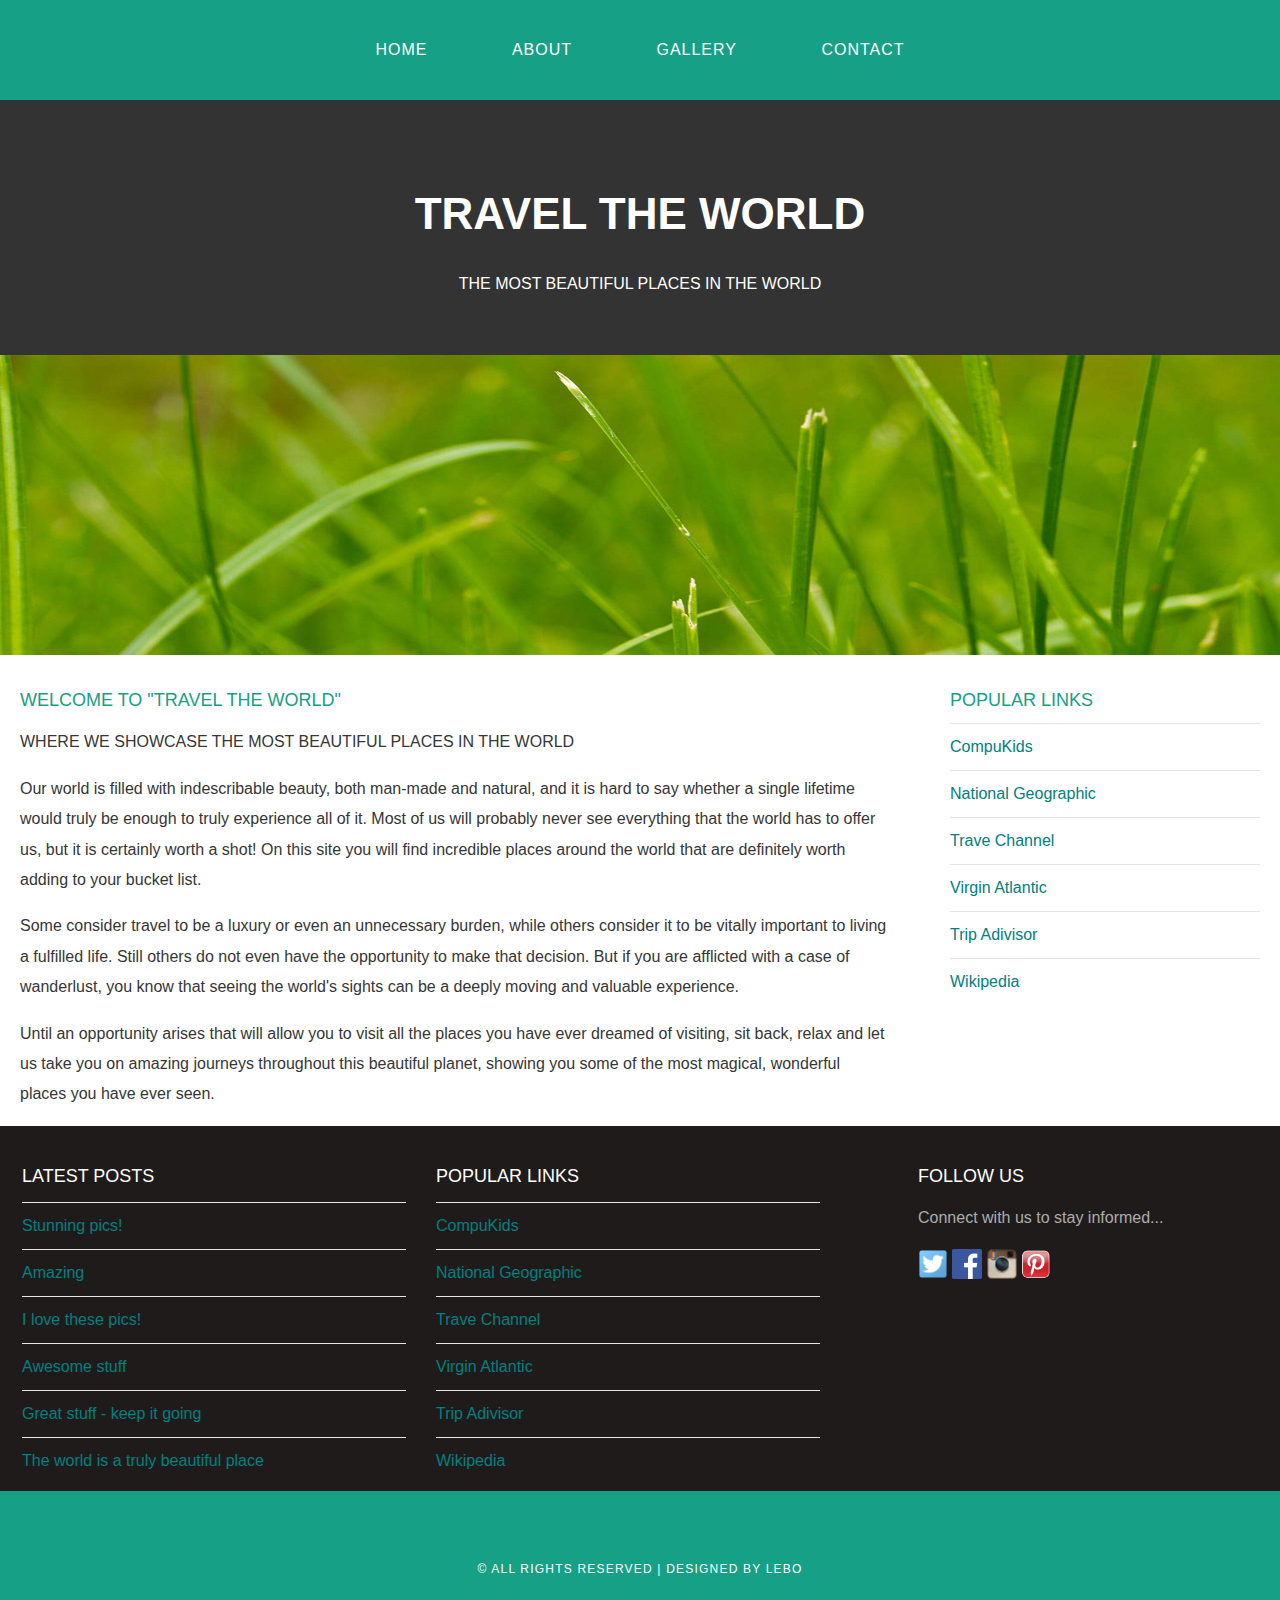
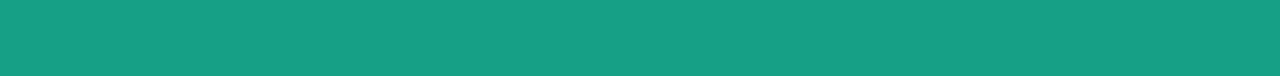
<file: index.html>
<!DOCTYPE html>
<html>
    <head>
        <title>Travel The World</title>
        <link rel="stylesheet" href="style.css">
    </head>
        <body>
            <div id="menu">
                <ul>
                    <li><a href="#">Home</a></li>
                    <li><a href="about.html">About</a></li>
                    <li><a href="gallery.html">Gallery</a></li>
                    <li><a href="contact.html">Contact</a></li>
                </ul>
            </div>

            <div id="header">
                <h1>TRAVEL THE WORLD</h1>
                <p>THE MOST BEAUTIFUL PLACES IN THE WORLD</p>
            </div>

            <div id="banner">
                <img src="images/pic01.jpg"/>
            </div>

            <div id="page">
                <div id="content">
                    <h2>Welcome to "Travel The World"</h2>
                    <p>WHERE WE SHOWCASE THE MOST BEAUTIFUL PLACES IN THE WORLD</p>
                    <p>Our world is filled with indescribable beauty, both man-made and natural, and it is hard to say whether a single lifetime would truly be enough to truly experience all of it. Most of us will probably never see everything that the world has to offer us, but it is certainly worth a shot! On this site you will find incredible places around the world that are definitely worth adding to your bucket list.</p>
                    <p>Some consider travel to be a luxury or even an unnecessary burden, while others consider it to be vitally important to living a fulfilled life. Still others do not even have the opportunity to make that decision. But if you are afflicted with a case of wanderlust, you know that seeing the world's sights can be a deeply moving and valuable experience.</p>
                    <p>Until an opportunity arises that will allow you to visit all the places you have ever dreamed of visiting, sit back, relax and let us take you on amazing journeys throughout this beautiful planet, showing you some of the most magical, wonderful places you have ever seen.</p>
                </div>

                <div id="sidebar">
                    <h2>Popular Links</h2>
                    <ul class="styled">
                        <li><a href="http://www.compukids.me">CompuKids</a></li>
                        <li><a href="http://www.nationalgeographic.com/">National Geographic</a></li>
                        <li><a href="http://www.travelchannel.com/">Trave Channel</a></li>
                        <li><a href="http://www.virgin-atlantic.com/us/en.html">Virgin Atlantic</a></li>
                        <li><a href="http://www.tripadvisor.com">Trip Adivisor</a></li>
                        <li><a href="https://en.wikipedia.org/wiki/Main_Page">Wikipedia</a></li>
                        </ul>
                </div>
            </div>

            <div id="footer">
                <div id="box1">
                    <h2>Latest posts</h2>
                    <ul class="styled">
                        <li><a href="#">Stunning pics!</a></li>
                        <li><a href="#">Amazing</a></li>
                        <li><a href="#">I love these pics!</a></li>
                        <li><a href="#">Awesome stuff</a></li>
                        <li><a href="#">Great stuff - keep it going</a></li>
                        <li><a href="#">The world is a truly beautiful place</a></li>
                        </ul>
                </div>

                <div id="box2">
                    <h2>Popular Links</h2>
                    <ul class="styled">
                        <li><a href="http://www.compukids.me">CompuKids</a></li>
                        <li><a href="http://www.nationalgeographic.com/">National Geographic</a></li>
                        <li><a href="http://www.travelchannel.com/">Trave Channel</a></li>
                        <li><a href="http://www.virgin-atlantic.com/us/en.html">Virgin Atlantic</a></li>
                        <li><a href="http://www.tripadvisor.com">Trip Adivisor</a></li>
                        <li><a href="https://en.wikipedia.org/wiki/Main_Page">Wikipedia</a></li>
                        </ul>
                </div>

                <div id="box3">
                    <h2>Follow Us</h2>
                    <p>Connect with us to stay informed...</p>
                    <a href="#"><img src="images/twitter.png" height="30"/></a>
                    <a href="#"><img src="images/facebook.png" height="30"/></a>
                    <a href="#"><img src="images/instagram.png" height="30"/></a>
                    <a href="#"><img src="images/pinterest.png" height="30"/></a>
                </div>
            </div>
            <div id="copyright">
                <p>&copy; All Rights Reserved  |  Designed by Lebo</p>
            </div>
              
        </body>
    
</html>
</file>
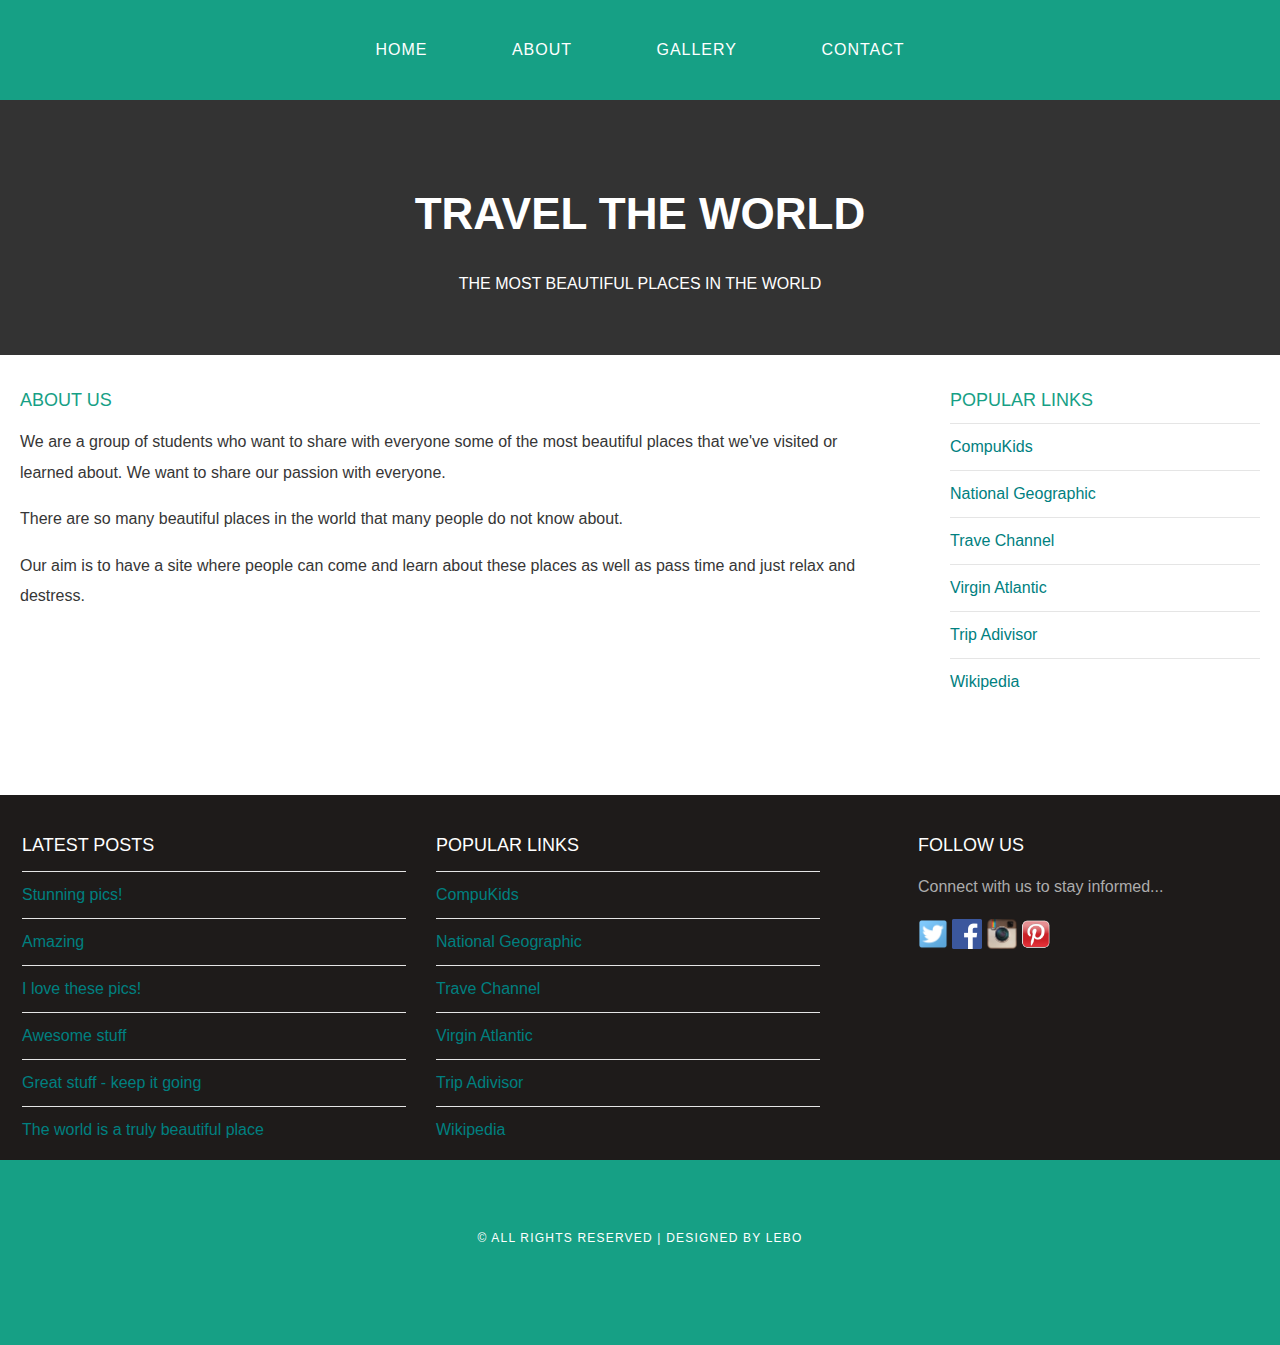
<file: about.html>
<!DOCTYPE html>
<html>
    <head>
        <title>Travel The World</title>
        <link rel="stylesheet" href="style.css">
    </head>
        <body>
            <div id="menu">
                <ul>
                    <li><a href="index.html">Home</a></li>
                    <li><a href="#">About</a></li>
                    <li><a href="gallery.html">Gallery</a></li>
                    <li><a href="contact.html">Contact</a></li>
                </ul>
            </div>

            <div id="header">
                <h1>TRAVEL THE WORLD</h1>
                <p>THE MOST BEAUTIFUL PLACES IN THE WORLD</p>
            </div>

            <div id="page">
                <div id="content">
                    <h2>About Us</h2>
                    <p>We are a group of students who want to share with everyone some of the most beautiful places that we've visited or learned about. We want to share our passion with everyone.</p>
                    <p>There are so many beautiful places in the world that many people do not know about. </p>
                    <p>Our aim is to have a site where people can come and learn about these places as well as pass time and just relax and destress. </p>
                </div>

                <div id="sidebar">
                    <h2>Popular Links</h2>
                    <ul class="styled">
                        <li><a href="http://www.compukids.me">CompuKids</a></li>
                        <li><a href="http://www.nationalgeographic.com/">National Geographic</a></li>
                        <li><a href="http://www.travelchannel.com/">Trave Channel</a></li>
                        <li><a href="http://www.virgin-atlantic.com/us/en.html">Virgin Atlantic</a></li>
                        <li><a href="http://www.tripadvisor.com">Trip Adivisor</a></li>
                        <li><a href="https://en.wikipedia.org/wiki/Main_Page">Wikipedia</a></li>
                        </ul>
                </div>
            </div>

            <div id="footer">
                <div id="box1">
                    <h2>Latest posts</h2>
                    <ul class="styled">
                        <li><a href="#">Stunning pics!</a></li>
                        <li><a href="#">Amazing</a></li>
                        <li><a href="#">I love these pics!</a></li>
                        <li><a href="#">Awesome stuff</a></li>
                        <li><a href="#">Great stuff - keep it going</a></li>
                        <li><a href="#">The world is a truly beautiful place</a></li>
                        </ul>
                </div>

                <div id="box2">
                    <h2>Popular Links</h2>
                    <ul class="styled">
                        <li><a href="http://www.compukids.me">CompuKids</a></li>
                        <li><a href="http://www.nationalgeographic.com/">National Geographic</a></li>
                        <li><a href="http://www.travelchannel.com/">Trave Channel</a></li>
                        <li><a href="http://www.virgin-atlantic.com/us/en.html">Virgin Atlantic</a></li>
                        <li><a href="http://www.tripadvisor.com">Trip Adivisor</a></li>
                        <li><a href="https://en.wikipedia.org/wiki/Main_Page">Wikipedia</a></li>
                        </ul>
                </div>

                <div id="box3">
                    <h2>Follow Us</h2>
                    <p>Connect with us to stay informed...</p>
                    <a href="#"><img src="images/twitter.png" height="30"/></a>
                    <a href="#"><img src="images/facebook.png" height="30"/></a>
                    <a href="#"><img src="images/instagram.png" height="30"/></a>
                    <a href="#"><img src="images/pinterest.png" height="30"/></a>
                </div>
            </div>
            <div id="copyright">
                <p>&copy; All Rights Reserved  |  Designed by Lebo</p>
            </div>
              
        </body>
    
</html>
</file>
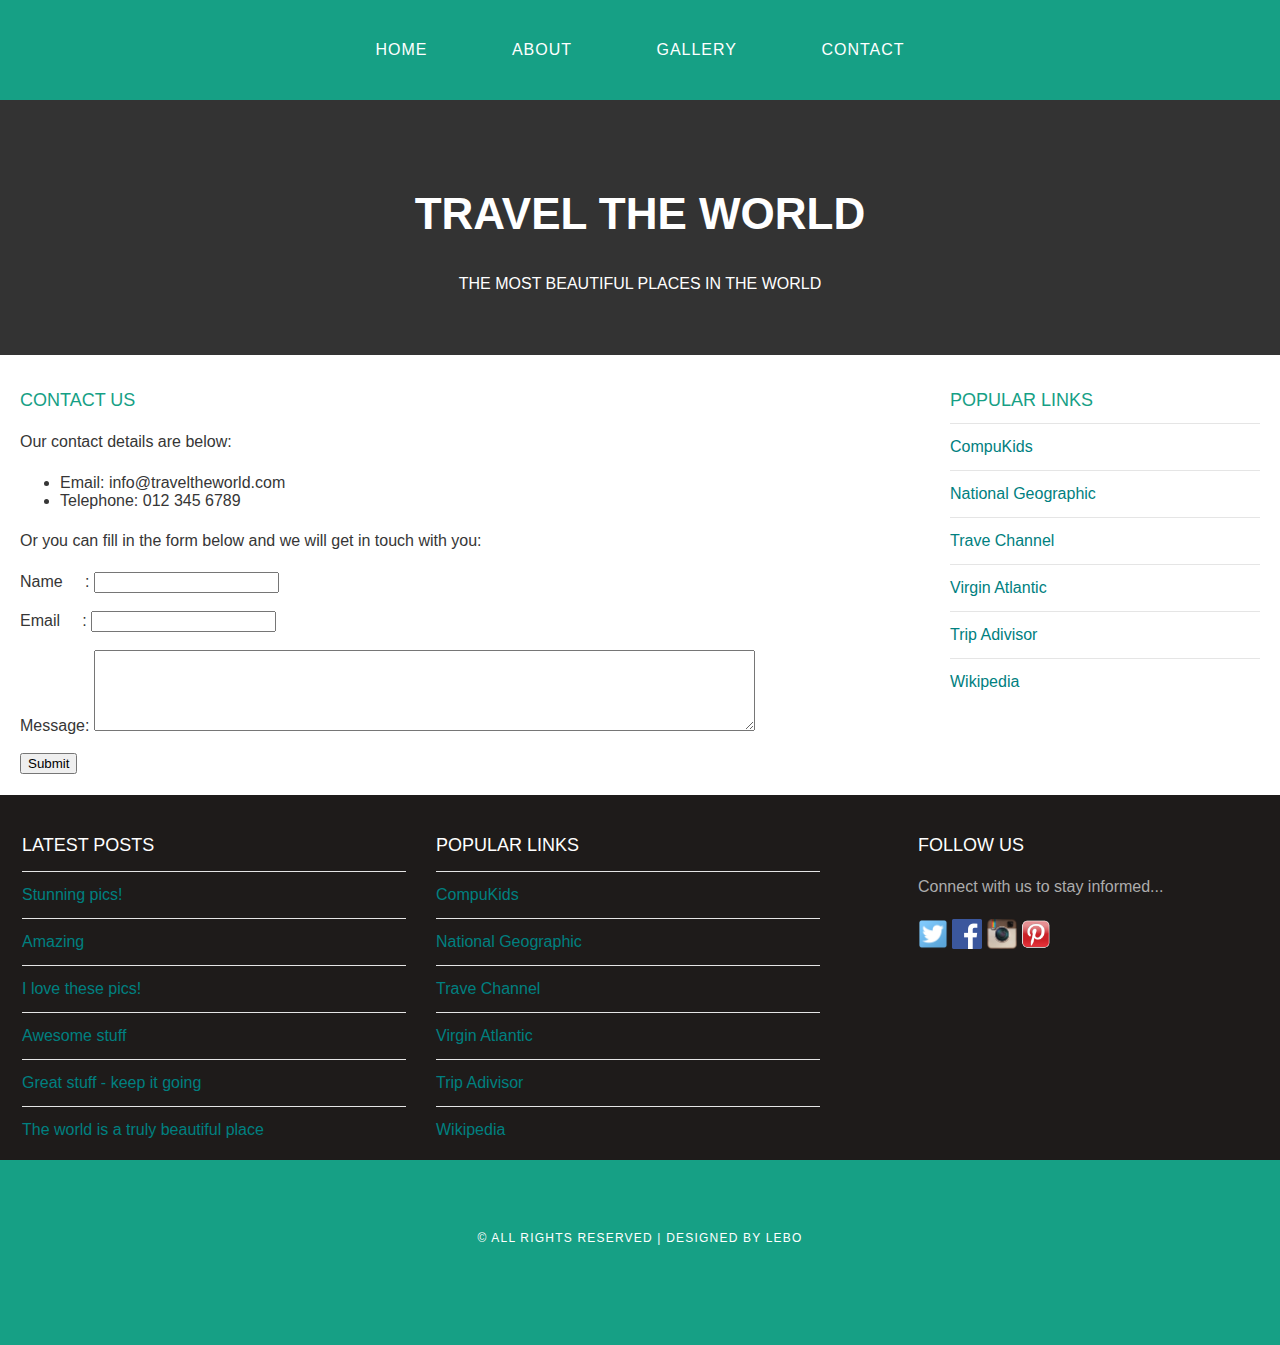
<file: contact.html>
<!DOCTYPE html>
<html>
    <head>
        <title>Travel The World</title>
        <link rel="stylesheet" href="style.css">
    </head>
        <body>
            <div id="menu">
                <ul>
                    <li><a href="index.html">Home</a></li>
                    <li><a href="about.html">About</a></li>
                    <li><a href="gallery.html">Gallery</a></li>
                    <li><a href="#">Contact</a></li>
                </ul>
            </div>

            <div id="header">
                <h1>TRAVEL THE WORLD</h1>
                <p>THE MOST BEAUTIFUL PLACES IN THE WORLD</p>
            </div>

            <div id="page">
                <div id="content">
                    <h2>Contact Us</h2>
                    <p>Our contact details are below:</p>
                    <ul class="style1">
                        <li>Email: info@traveltheworld.com</li>
                        <li>Telephone: 012 345 6789</li>
                    </ul>

                    <p>Or you can fill in the form below and we will get in touch with you:</p>

                    <form>
                        Name&nbsp;&nbsp;&nbsp;&nbsp;&nbsp;: <input type="text" /><br/><br/>
                        Email&nbsp;&nbsp;&nbsp;&nbsp;&nbsp;: <input type="email" /><br/><br/>
                        Message: <textarea cols="80" rows="5"></textarea><br/><br/>
                        <input type="submit" value="Submit"/>
                    </form>
                </div>

                <div id="sidebar">
                    <h2>Popular Links</h2>
                    <ul class="styled">
                        <li><a href="http://www.compukids.me">CompuKids</a></li>
                        <li><a href="http://www.nationalgeographic.com/">National Geographic</a></li>
                        <li><a href="http://www.travelchannel.com/">Trave Channel</a></li>
                        <li><a href="http://www.virgin-atlantic.com/us/en.html">Virgin Atlantic</a></li>
                        <li><a href="http://www.tripadvisor.com">Trip Adivisor</a></li>
                        <li><a href="https://en.wikipedia.org/wiki/Main_Page">Wikipedia</a></li>
                        </ul>
                </div>
            </div>

            <div id="footer">
                <div id="box1">
                    <h2>Latest posts</h2>
                    <ul class="styled">
                        <li><a href="#">Stunning pics!</a></li>
                        <li><a href="#">Amazing</a></li>
                        <li><a href="#">I love these pics!</a></li>
                        <li><a href="#">Awesome stuff</a></li>
                        <li><a href="#">Great stuff - keep it going</a></li>
                        <li><a href="#">The world is a truly beautiful place</a></li>
                        </ul>
                </div>

                <div id="box2">
                    <h2>Popular Links</h2>
                    <ul class="styled">
                        <li><a href="http://www.compukids.me">CompuKids</a></li>
                        <li><a href="http://www.nationalgeographic.com/">National Geographic</a></li>
                        <li><a href="http://www.travelchannel.com/">Trave Channel</a></li>
                        <li><a href="http://www.virgin-atlantic.com/us/en.html">Virgin Atlantic</a></li>
                        <li><a href="http://www.tripadvisor.com">Trip Adivisor</a></li>
                        <li><a href="https://en.wikipedia.org/wiki/Main_Page">Wikipedia</a></li>
                        </ul>
                </div>

                <div id="box3">
                    <h2>Follow Us</h2>
                    <p>Connect with us to stay informed...</p>
                    <a href="#"><img src="images/twitter.png" height="30"/></a>
                    <a href="#"><img src="images/facebook.png" height="30"/></a>
                    <a href="#"><img src="images/instagram.png" height="30"/></a>
                    <a href="#"><img src="images/pinterest.png" height="30"/></a>
                </div>
            </div>
            <div id="copyright">
                <p>&copy; All Rights Reserved  |  Designed by Lebo</p>
            </div>
              
        </body>
    
</html>
</file>
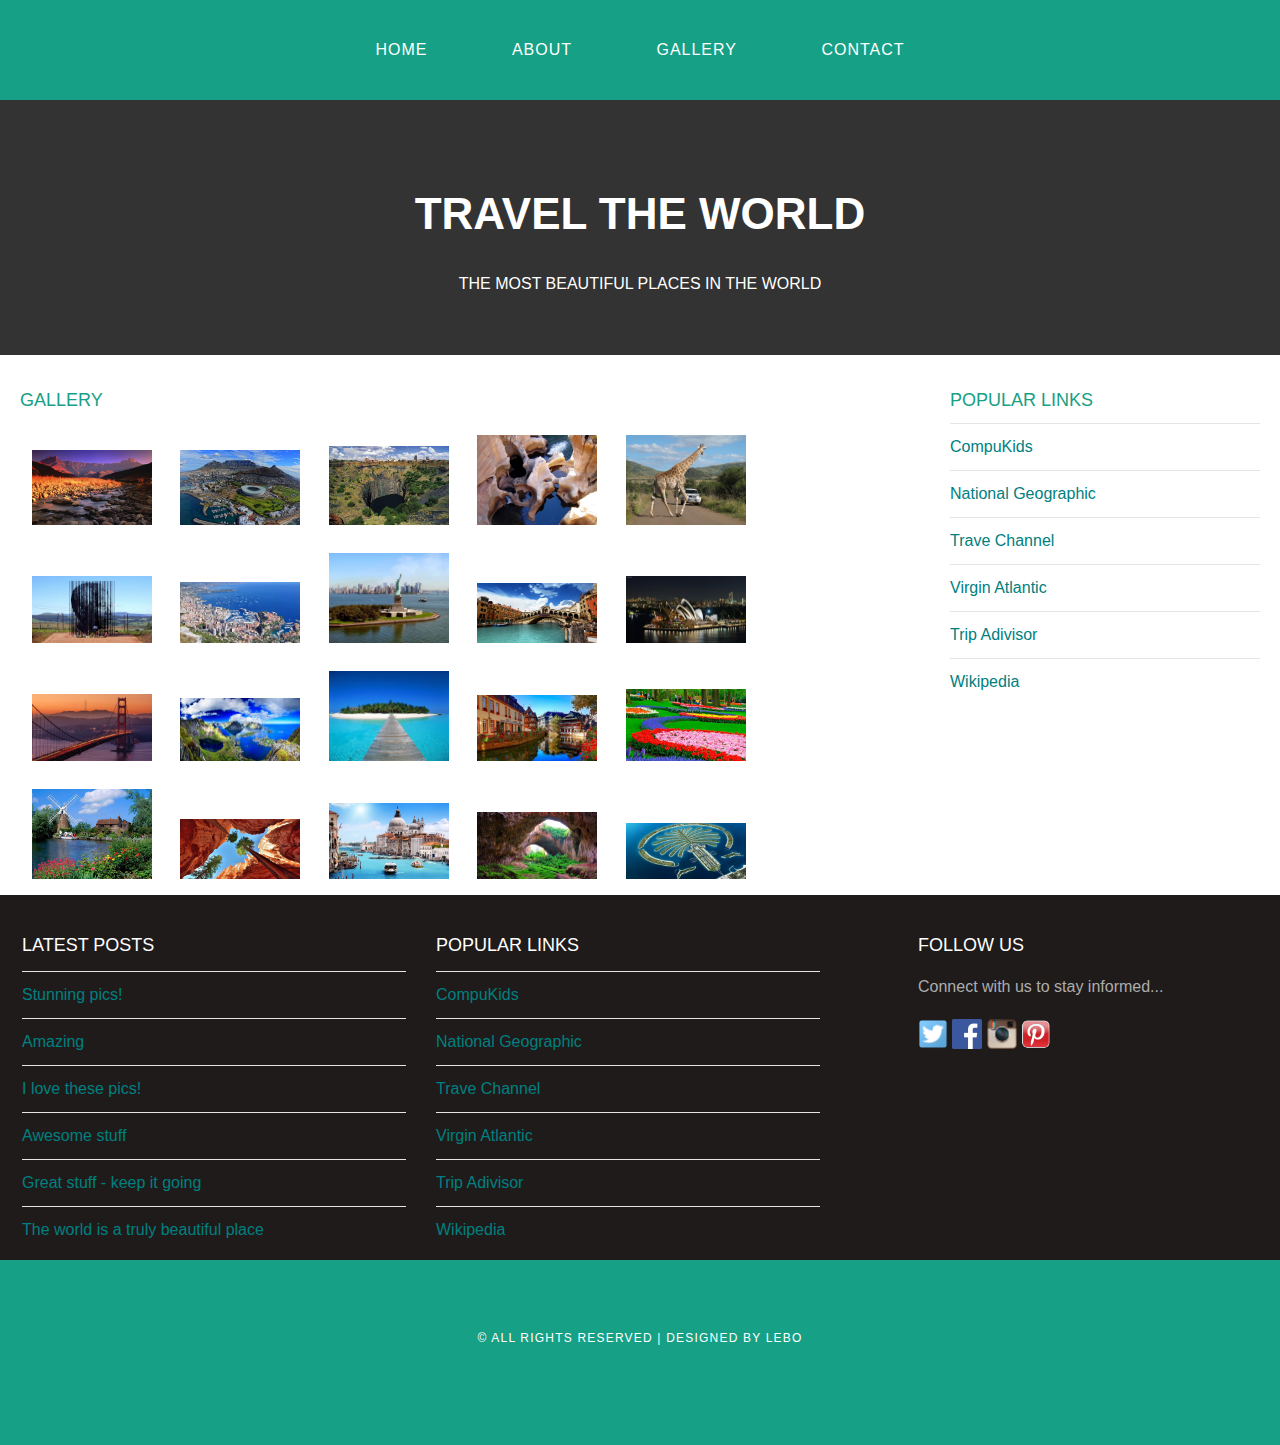
<file: gallery.html>
<!DOCTYPE html>
<html>
    <head>
        <title>Travel The World</title>
        <link rel="stylesheet" href="style.css">
    </head>
        <body>
            <div id="menu">
                <ul>
                    <li><a href="index.html">Home</a></li>
                    <li><a href="about.html">About</a></li>
                    <li><a href="#">Gallery</a></li>
                    <li><a href="contact.html">Contact</a></li>
                </ul>
            </div>

            <div id="header">
                <h1>TRAVEL THE WORLD</h1>
                <p>THE MOST BEAUTIFUL PLACES IN THE WORLD</p>
            </div>

            <div id="page">
                <div id="content">
                    <h2>Gallery</h2>

                    <div id="gallery">
                        <img src="images/pic1.jpg"/>
                        <img src="images/pic2.jpg"/>
                        <img src="images/pic3.jpg"/>
                        <img src="images/pic4.jpg"/>
                        <img src="images/pic5.jpg"/>
                        <img src="images/pic6.jpg"/>
                        <img src="images/pic7.jpg"/>
                        <img src="images/pic8.jpg"/>
                        <img src="images/pic9.jpg"/>
                        <img src="images/pic10.jpg"/>
                        <img src="images/pic11.jpg"/>
                        <img src="images/pic12.jpg"/>
                        <img src="images/pic13.jpg"/>
                        <img src="images/pic14.jpg"/>
                        <img src="images/pic15.jpg"/>
                        <img src="images/pic16.jpg"/>
                        <img src="images/pic17.jpg"/>
                        <img src="images/pic18.jpg"/>
                        <img src="images/pic19.jpg"/>
                        <img src="images/pic20.jpg"/>
                    </div>
                </div>

                <div id="sidebar">
                    <h2>Popular Links</h2>
                    <ul class="styled">
                        <li><a href="http://www.compukids.me">CompuKids</a></li>
                        <li><a href="http://www.nationalgeographic.com/">National Geographic</a></li>
                        <li><a href="http://www.travelchannel.com/">Trave Channel</a></li>
                        <li><a href="http://www.virgin-atlantic.com/us/en.html">Virgin Atlantic</a></li>
                        <li><a href="http://www.tripadvisor.com">Trip Adivisor</a></li>
                        <li><a href="https://en.wikipedia.org/wiki/Main_Page">Wikipedia</a></li>
                        </ul>
                </div>
            </div>

            <div id="footer">
                <div id="box1">
                    <h2>Latest posts</h2>
                    <ul class="styled">
                        <li><a href="#">Stunning pics!</a></li>
                        <li><a href="#">Amazing</a></li>
                        <li><a href="#">I love these pics!</a></li>
                        <li><a href="#">Awesome stuff</a></li>
                        <li><a href="#">Great stuff - keep it going</a></li>
                        <li><a href="#">The world is a truly beautiful place</a></li>
                        </ul>
                </div>

                <div id="box2">
                    <h2>Popular Links</h2>
                    <ul class="styled">
                        <li><a href="http://www.compukids.me">CompuKids</a></li>
                        <li><a href="http://www.nationalgeographic.com/">National Geographic</a></li>
                        <li><a href="http://www.travelchannel.com/">Trave Channel</a></li>
                        <li><a href="http://www.virgin-atlantic.com/us/en.html">Virgin Atlantic</a></li>
                        <li><a href="http://www.tripadvisor.com">Trip Adivisor</a></li>
                        <li><a href="https://en.wikipedia.org/wiki/Main_Page">Wikipedia</a></li>
                        </ul>
                </div>

                <div id="box3">
                    <h2>Follow Us</h2>
                    <p>Connect with us to stay informed...</p>
                    <a href="#"><img src="images/twitter.png" height="30"/></a>
                    <a href="#"><img src="images/facebook.png" height="30"/></a>
                    <a href="#"><img src="images/instagram.png" height="30"/></a>
                    <a href="#"><img src="images/pinterest.png" height="30"/></a>
                </div>
            </div>
            <div id="copyright">
                <p>&copy; All Rights Reserved  |  Designed by Lebo</p>
            </div>
              
        </body>
    
</html>
</file>
<file: style.css>
/* ************************************************************* */
/* Universal style                                               */
/* ************************************************************* */
body{
    margin: 0;
    padding: 0;
    background-color: white;
    font-family:'Raleway' , sans-serif;
    font-size: 16px;
    font-weight: 400;
    color: #363636;
}

p{
    line-height: 190%;
}

a{
    text-decoration: none;
    color: teal;
}

/* ************************************************************* */
/* Menu                                                          */
/* ************************************************************* */
#menu{
    background-color: #16a085;
    height: 100px;
}

#menu ul{
    margin: 0;
    padding: 0;
    list-style-type: none;
    text-align: center;
}

#menu li{
    display: inline-block;
}

#menu a{
    letter-spacing: 1px;
    text-decoration: none;
    text-align: center;
    text-transform: uppercase;
    font-size: 16px;
    line-height: 100px;
    color: white;
    padding: 0 40px;
    border: none;
    display: block;
}

#menu a:hover{
    background-color: #1abc9c;
}

/* ************************************************************* */
/* Header                                                        */
/* ************************************************************* */

#header{
    padding: 60px 0px 40px 0;
    background-color: #333333;
    text-align: center;
}

#header h1{
    letter-spacing: 0.1lem;
    font-size: 44px;
    color: white;
}

#header p{
    letter-spacing: 0.1lem;
    color: white;
}

/* ************************************************************* */
/* Banner                                                        */
/* ************************************************************* */

#banner{
    height: 300px;
}

#banner img{
    width: 100%;
    height: 300px;
}


/* ************************************************************* */
/* Page                                                          */
/* ************************************************************* */

#page{
    min-height: 400px;
    padding: 20px;
}

#page h2{
    margin-bottom: 12px;
    text-transform: uppercase;
    font-weight: 400;
    font-size: 18px;
    color: #16a085;
}

/*content*/

#content{ 
    float: left;
    width: 70%;
}

/*sidebar */

#sidebar{
    float: right;
    width: 25%;
}

/* lists */

ul.styled{
    margin: 0;
    padding: 0;
    list-style-type: none;
}

ul.styled li{
    border-top: solid 1px #e5e5e5;
    padding: 14px 0px;
}

/* ************************************************************* */
/* footer                                                        */
/* ************************************************************* */

#footer{
    width: 100%;
    height: 340px;
    background-color: #1e1b1a;
    padding-top: 25px;
    padding-left: 22px;
    clear: both;
}

#footer h2{
    font-size: 18px;
    font-weight: 400;
    text-transform: uppercase;
    color: white;
}

#footer p{
    color: #adadad;
}

#box1{
    float: left;
    width: 30%;
    padding-right: 30px;
}

#box2{
    float: left;
    width: 30%;
    padding-right: 30px;
}

#box3{
    float: right;
    width: 30%;
    padding-left: 30px;
}

/* ************************************************************* */
/* copyright                                                     */
/* ************************************************************* */

#copyright{
    width: 100%;
    height: 130px;
    text-align: center;
    background-color: #16a085;
    padding-top: 55px;
    clear: both;
}

#copyright p{
    font-size: 12px;
    letter-spacing: 0.1em;
    text-transform: uppercase;
    color: white;
}

/* ************************************************************* */
/* gallery                                                       */
/* ************************************************************* */

#gallery img{
	width:120px;
	margin:12px;
    -moz-transition: -moz-transform 0.5s ease-in;
    -webkit-transition: -webkit-transforn 0.5s ease-in;
    -o-transition: -o-transform 0.5s ease-in ;
}

#gallery img:hover{
	-moz-transform: scale(3);
	-webkit-transform: scale(3);
	-o-transform: scale(3);
 }
</file>
